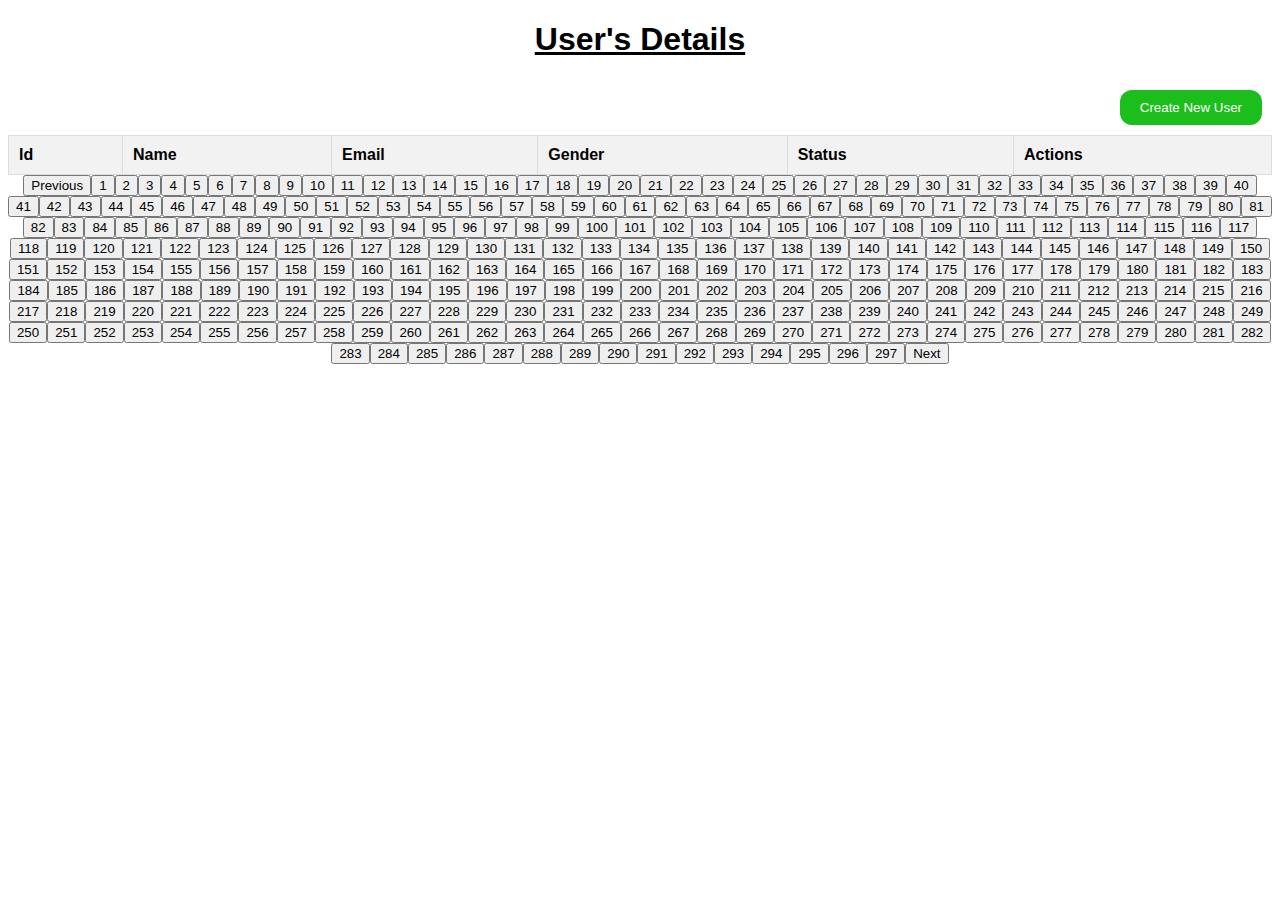
<file: Index.html>
<!DOCTYPE html>
<html lang="en">
<head>
    <meta charset="UTF-8">
    <meta name="viewport" content="width=device-width, initial-scale=1.0">
    <title>RVJ Infotech Project</title>
    <link rel="stylesheet" href="style.css">
</head>
<body>
    <h1><u> User's Details</u></h1>

    <!-- Button to Create New User -->
    <button id="createUserButton" class="btn-create">Create New User</button>

    <!-- User List Table -->
    <table id="userTable" align="center">
        <thead>
            <tr>
                <th>Id</th>
                <th>Name</th>
                <th>Email</th>
                <th>Gender</th>
                <th>Status</th>
                <th>Actions</th>
            </tr>
        </thead>
        <tbody id="userTableBody">
            <!-- User rows will be added here dynamically -->
        </tbody>
    </table>

    <!-- Pagination -->
    <div id="pagination" class="center"></div>

    <!-- User Detail/Edit Form Modal -->
    <div id="userFormModal" class="modal">
        <!-- Content for user creation/edit form goes here -->
    </div>

    <script src="script.js"></script>
</body>
</html>
</file>
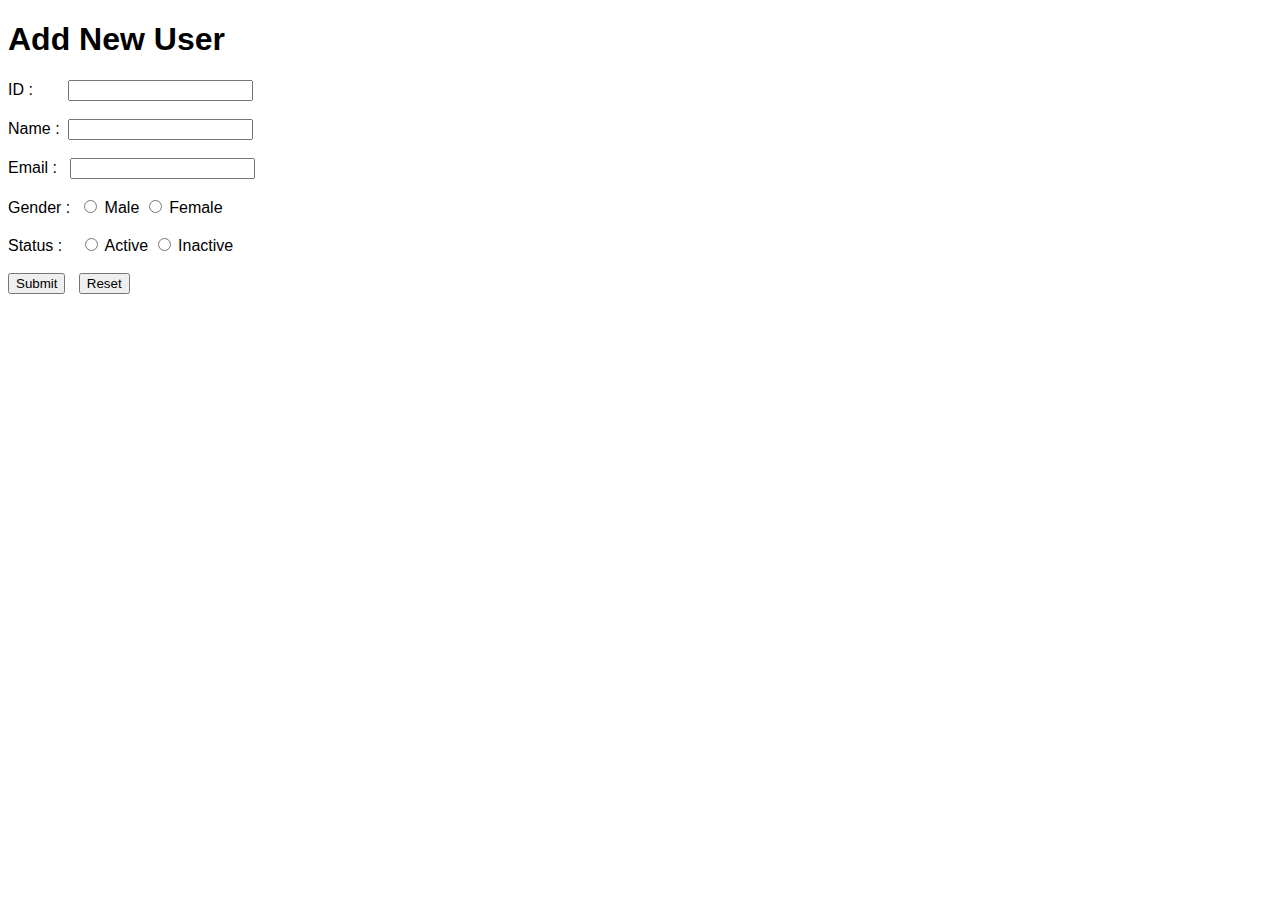
<file: New_user.html>
<!DOCTYPE html>
<html lang="en">
<head>
    <meta charset="UTF-8">
    <meta name="viewport" content="width=device-width, initial-scale=1.0">
    <title> Add New User</title>
    <style>
        body{
            font-family: Arial, sans-serif;
    counter-reset: Serial;
        }
    </style>
</head>
<body>
    <form id="form">
        <h1>Add New User</h1>

        <label>ID :</label>&nbsp;&nbsp;&nbsp;&nbsp;&nbsp;&nbsp;&nbsp;
        <input type="text"> <br><br>

        <label for="Name">Name :</label>&nbsp;
        <input type="text"><br><br>

        <label for="Email">Email :</label>&nbsp;&nbsp;
        <input type="email"><br><br>

        <label for="Gender">Gender :</label>&nbsp;
        <input type="radio" id="Male" name="Gender" value="Male">
        <label for="Male">Male</label>
        <input type="radio" id="Female" name="Gender" value="Female">
        <label for="Female">Female</label><br><br>

        <label for="Status">Status :</label>&nbsp;&nbsp;&nbsp;
        <input type="radio" id="Active" name="Status" value="Active">
        <label for="Active">Active</label>
        <input type="radio" id="Inactive" name="Status" value="Inactive">
        <label for="Inactive">Inactive</label><br><br>

        <input type="Submit">&nbsp;&nbsp;
        <input type="reset">
    </form>
    <script>
        const form = document.getElementById('form');

form.addEventListener('submit', async event => {
  event.preventDefault();

  const data = new FormData(form);

  console.log(Array.from(data));

  try {
    const res = await fetch(
      'https://jsonplaceholder.typicode.com/users',
      {
        method: 'POST',
        body: data,
      },
    );

    const resData = await res.json();

    console.log(resData);
  } catch (err) {
    console.log(err.message);
  }
});
</script>
</body>
</html>
</file>
<file: style.css>
/* Global Styles */
body {
    font-family: Arial, sans-serif;
    counter-reset: Serial;
}
table
		tr td:first-child:before
		{
		  counter-increment: Serial;      
		  content: counter(Serial); 
		}

h1 {
    text-align: center;
}

/* Button Styles */
.btn-create {
    background-color: rgb(27, 190, 27);
    color: #fff;
    border: none;
    padding: 10px 20px;
    margin: 10px;
    cursor: pointer;
    float: right;
    border-radius: 12px;
}
.btn-primary {
    background-color: #007bff;
    color: #fff;
    border: none;
    padding: 10px 20px;
    margin: 10px;
    cursor: pointer;
}

.btn-primary:hover {
    background-color: #4495ec;
}

/* Table Styles */
#userTable {
    width: 100%;
    border-collapse: collapse;
    margin-top: 20px;
}

#userTable th,
#userTable td {
    border: 1px solid #ddd;
    padding: 10px;
    text-align: left;
}

#userTable th {
    background-color: #f2f2f2;
}

/* Pagination Styles */
.center {
    text-align: center;
  }
.paginationcontainer {
    display: inline-flex;
    justify-content: center;
    margin-top: 200px;
}


.pagination-button {
    background-color: #007bff;
    color: #fff;
    border: none;
    padding: 6px 18px;
    margin: 5px;
    cursor: pointer;
    border-radius: 14px;
}

.pagination-button:hover {
    background-color: #0056b3;
}

/* Styles for the currently active page */
.pagination-button.active {
    background-color: #0056b3;
}


/* Modal Styles (for User Form) */
.modal {
    display: none;
    position: fixed;
    z-index: 1;
    left: 0;
    top: 0;
    width: 100%;
    height: 100%;
    overflow: auto;
    background-color: rgba(0, 0, 0, 0.4);
}

.modal-content {
    background-color: #fff;
    margin: 10% auto;
    padding: 20px;
    border: 1px solid #888;
    width: 80%;
}

.close {
    float: right;
    font-size: 20px;
    font-weight: bold;
    cursor: pointer;
}

/* User Form Styles */
.form-group {
    margin-bottom: 20px;
}

label {
    font-weight: bold;
}

input[type="text"],
select,
input[type="checkbox"] {
    width: 100%;
    padding: 10px;
    margin-top: 5px;
    border: 1px solid #ccc;
    border-radius: 4px;
}

/* Customize more styles as needed */
</file>
